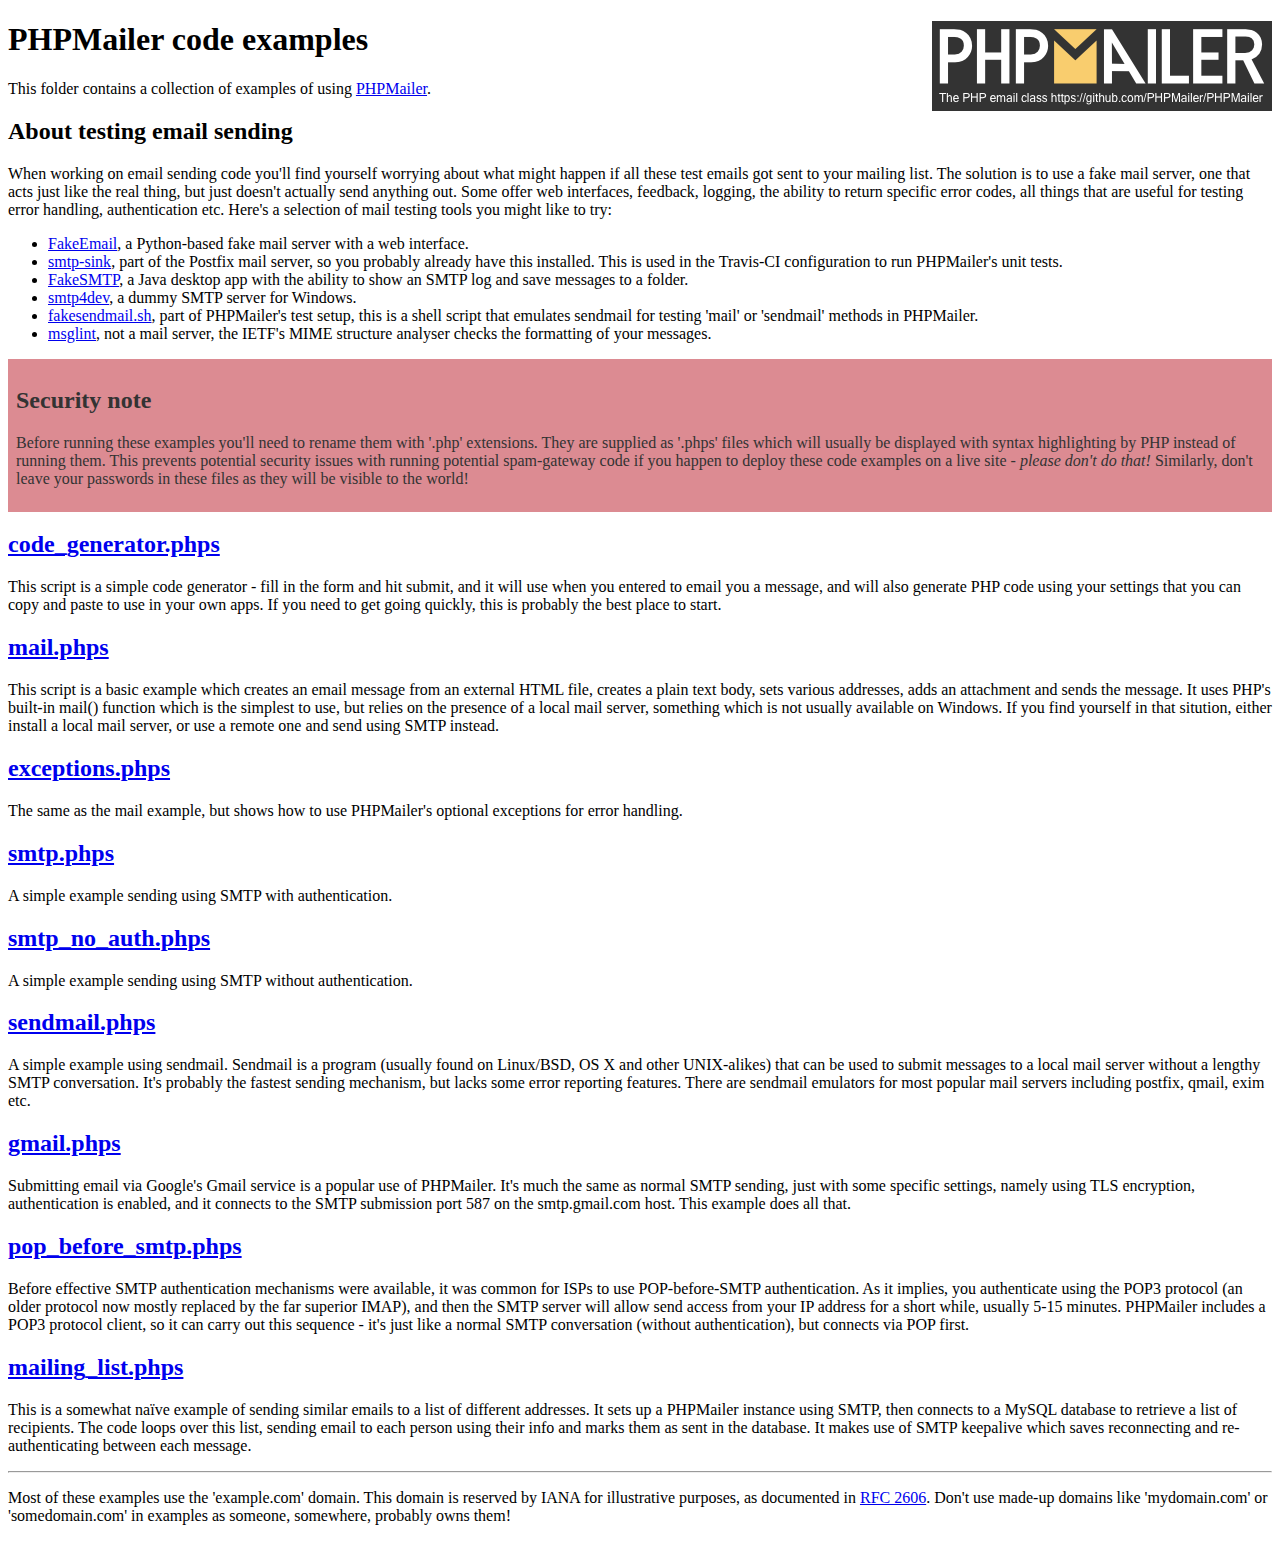
<file: PHPMailer/examples/index.html>
<!DOCTYPE html>
<html>
<head>
	<meta charset="UTF-8">
	<title>PHPMailer Examples</title>
</head>
<body>
<h1>PHPMailer code examples<a href="https://github.com/PHPMailer/PHPMailer"><img src="images/phpmailer.png" style="float:right; border:0;" alt="PHPMailer logo"></a></h1>
<p>This folder contains a collection of examples of using <a href="https://github.com/PHPMailer/PHPMailer">PHPMailer</a>.</p>
<h2>About testing email sending</h2>
<p>When working on email sending code you'll find yourself worrying about what might happen if all these test emails got sent to your mailing list. The solution is to use a fake mail server, one that acts just like the real thing, but just doesn't actually send anything out. Some offer web interfaces, feedback, logging, the ability to return specific error codes, all things that are useful for testing error handling, authentication etc. Here's a selection of mail testing tools you might like to try:</p>
<ul>
  <li><a href="https://github.com/isotoma/FakeEmail">FakeEmail</a>, a Python-based fake mail server with a web interface.</li>
  <li><a href="http://www.postfix.org/smtp-sink.1.html">smtp-sink</a>, part of the Postfix mail server, so you probably already have this installed. This is used in the Travis-CI configuration to run PHPMailer's unit tests.</li>
  <li><a href="https://github.com/Nilhcem/FakeSMTP">FakeSMTP</a>, a Java desktop app with the ability to show an SMTP log and save messages to a folder.</li>
  <li><a href="http://smtp4dev.codeplex.com">smtp4dev</a>, a dummy SMTP server for Windows.</li>
  <li><a href="https://github.com/PHPMailer/PHPMailer/blob/master/test/fakesendmail.sh">fakesendmail.sh</a>, part of PHPMailer's test setup, this is a shell script that emulates sendmail for testing 'mail' or 'sendmail' methods in PHPMailer.</li>
  <li><a href="http://tools.ietf.org/tools/msglint/">msglint</a>, not a mail server, the IETF's MIME structure analyser checks the formatting of your messages.</li>
</ul>
<div style="padding: 8px; color: #333333; background-color: #dc8b92">
<h2>Security note</h2>
<p>Before running these examples you'll need to rename them with '.php' extensions. They are supplied as '.phps' files which will usually be displayed with syntax highlighting by PHP instead of running them. This prevents potential security issues with running potential spam-gateway code if you happen to deploy these code examples on a live site - <em>please don't do that!</em> Similarly, don't leave your passwords in these files as they will be visible to the world!</p>
</div>
<h2><a href="code_generator.phps">code_generator.phps</a></h2>
<p>This script is a simple code generator - fill in the form and hit submit, and it will use when you entered to email you a message, and will also generate PHP code using your settings that you can copy and paste to use in your own apps. If you need to get going quickly, this is probably the best place to start.</p>
<h2><a href="mail.phps">mail.phps</a></h2>
<p>This script is a basic example which creates an email message from an external HTML file, creates a plain text body, sets various addresses, adds an attachment and sends the message. It uses PHP's built-in mail() function which is the simplest to use, but relies on the presence of a local mail server, something which is not usually available on Windows. If you find yourself in that sitution, either install a local mail server, or use a remote one and send using SMTP instead.</p>
<h2><a href="exceptions.phps">exceptions.phps</a></h2>
<p>The same as the mail example, but shows how to use PHPMailer's optional exceptions for error handling.</p>
<h2><a href="smtp.phps">smtp.phps</a></h2>
<p>A simple example sending using SMTP with authentication.</p>
<h2><a href="smtp_no_auth.phps">smtp_no_auth.phps</a></h2>
<p>A simple example sending using SMTP without authentication.</p>
<h2><a href="sendmail.phps">sendmail.phps</a></h2>
<p>A simple example using sendmail. Sendmail is a program (usually found on Linux/BSD, OS X and other UNIX-alikes) that can be used to submit messages to a local mail server without a lengthy SMTP conversation. It's probably the fastest sending mechanism, but lacks some error reporting features. There are sendmail emulators for most popular mail servers including postfix, qmail, exim etc.</p>
<h2><a href="gmail.phps">gmail.phps</a></h2>
<p>Submitting email via Google's Gmail service is a popular use of PHPMailer. It's much the same as normal SMTP sending, just with some specific settings, namely using TLS encryption, authentication is enabled, and it connects to the SMTP submission port 587 on the smtp.gmail.com host. This example does all that.</p>
<h2><a href="pop_before_smtp.phps">pop_before_smtp.phps</a></h2>
<p>Before effective SMTP authentication mechanisms were available, it was common for ISPs to use POP-before-SMTP authentication. As it implies, you authenticate using the POP3 protocol (an older protocol now mostly replaced by the far superior IMAP), and then the SMTP server will allow send access from your IP address for a short while, usually 5-15 minutes. PHPMailer includes a POP3 protocol client, so it can carry out this sequence - it's just like a normal SMTP conversation (without authentication), but connects via POP first.</p>
<h2><a href="mailing_list.phps">mailing_list.phps</a></h2>
<p>This is a somewhat naïve example of sending similar emails to a list of different addresses. It sets up a PHPMailer instance using SMTP, then connects to a MySQL database to retrieve a list of recipients. The code loops over this list, sending email to each person using their info and marks them as sent in the database. It makes use of SMTP keepalive which saves reconnecting and re-authenticating between each message.</p>
<hr>
<p>Most of these examples use the 'example.com' domain. This domain is reserved by IANA for illustrative purposes, as documented in <a href="http://tools.ietf.org/html/rfc2606">RFC 2606</a>. Don't use made-up domains like 'mydomain.com' or 'somedomain.com' in examples as someone, somewhere, probably owns them!</p>
</body>
</html>
</file>
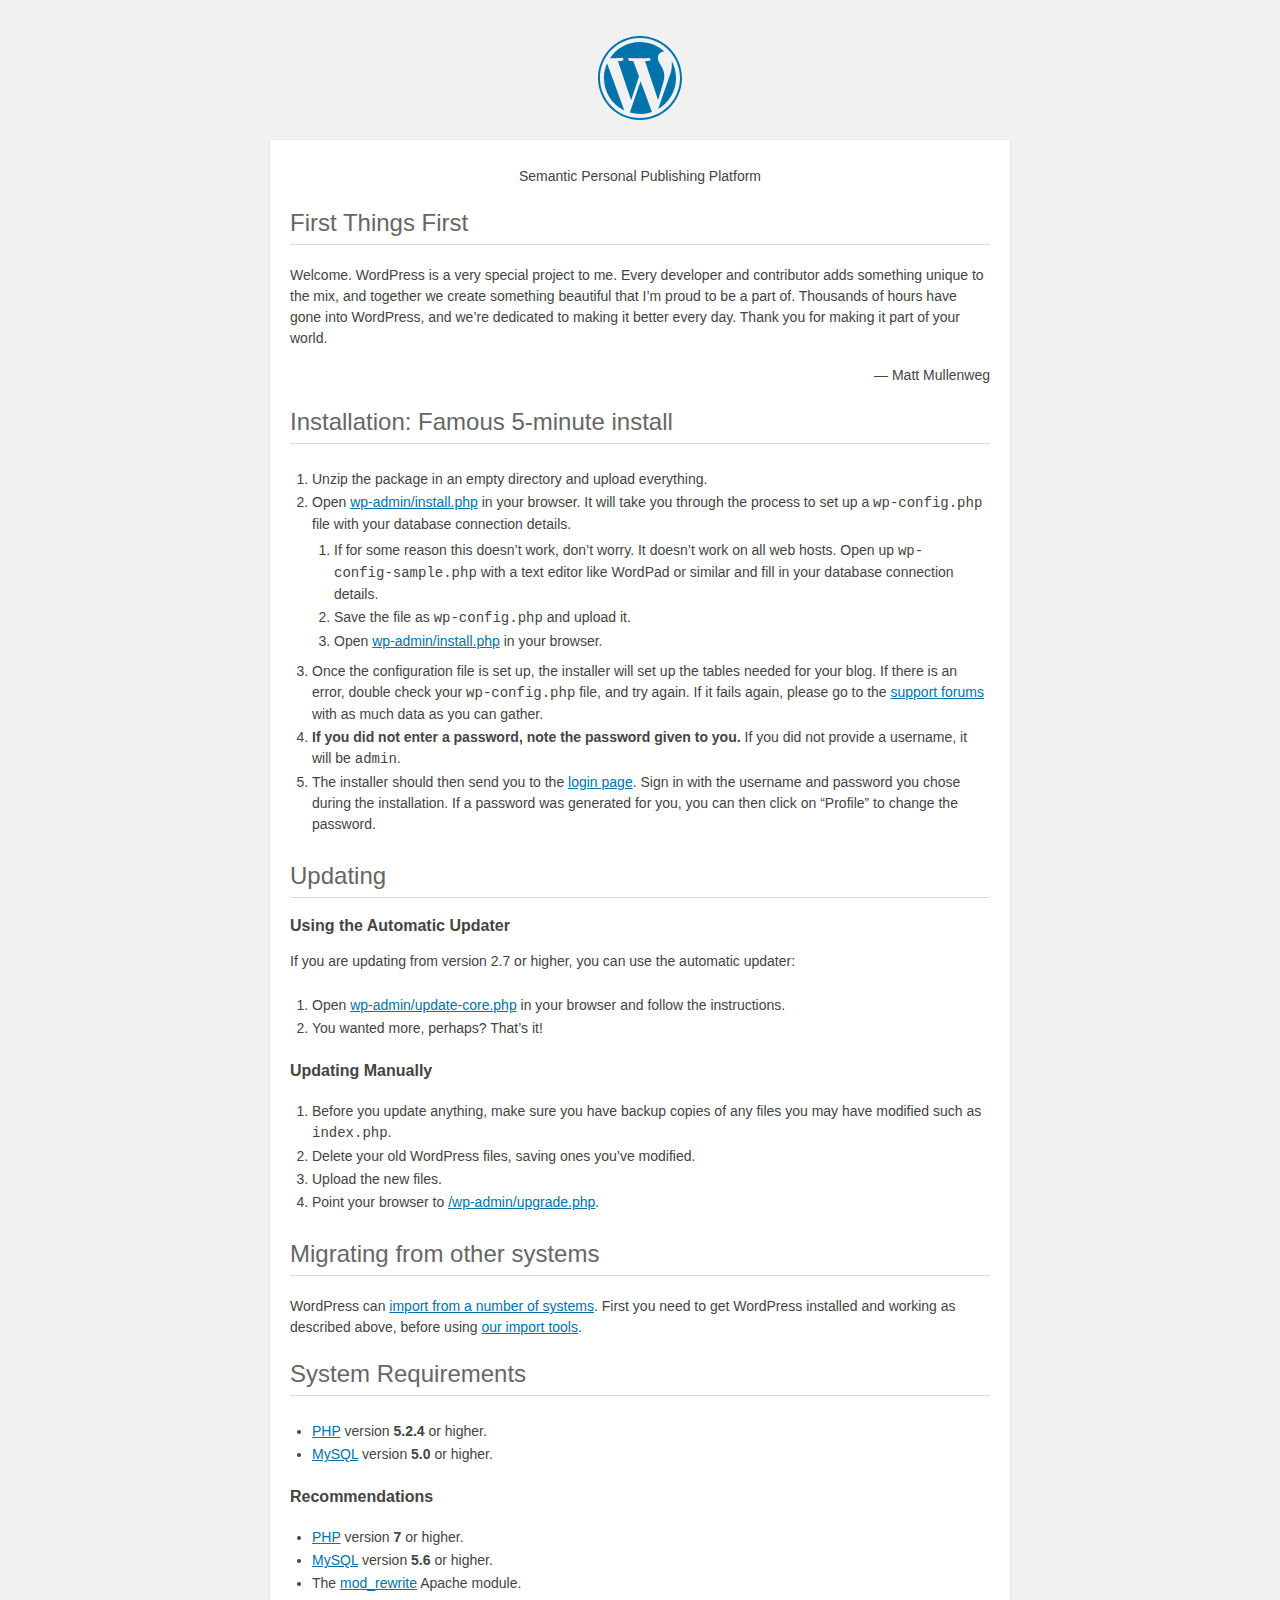
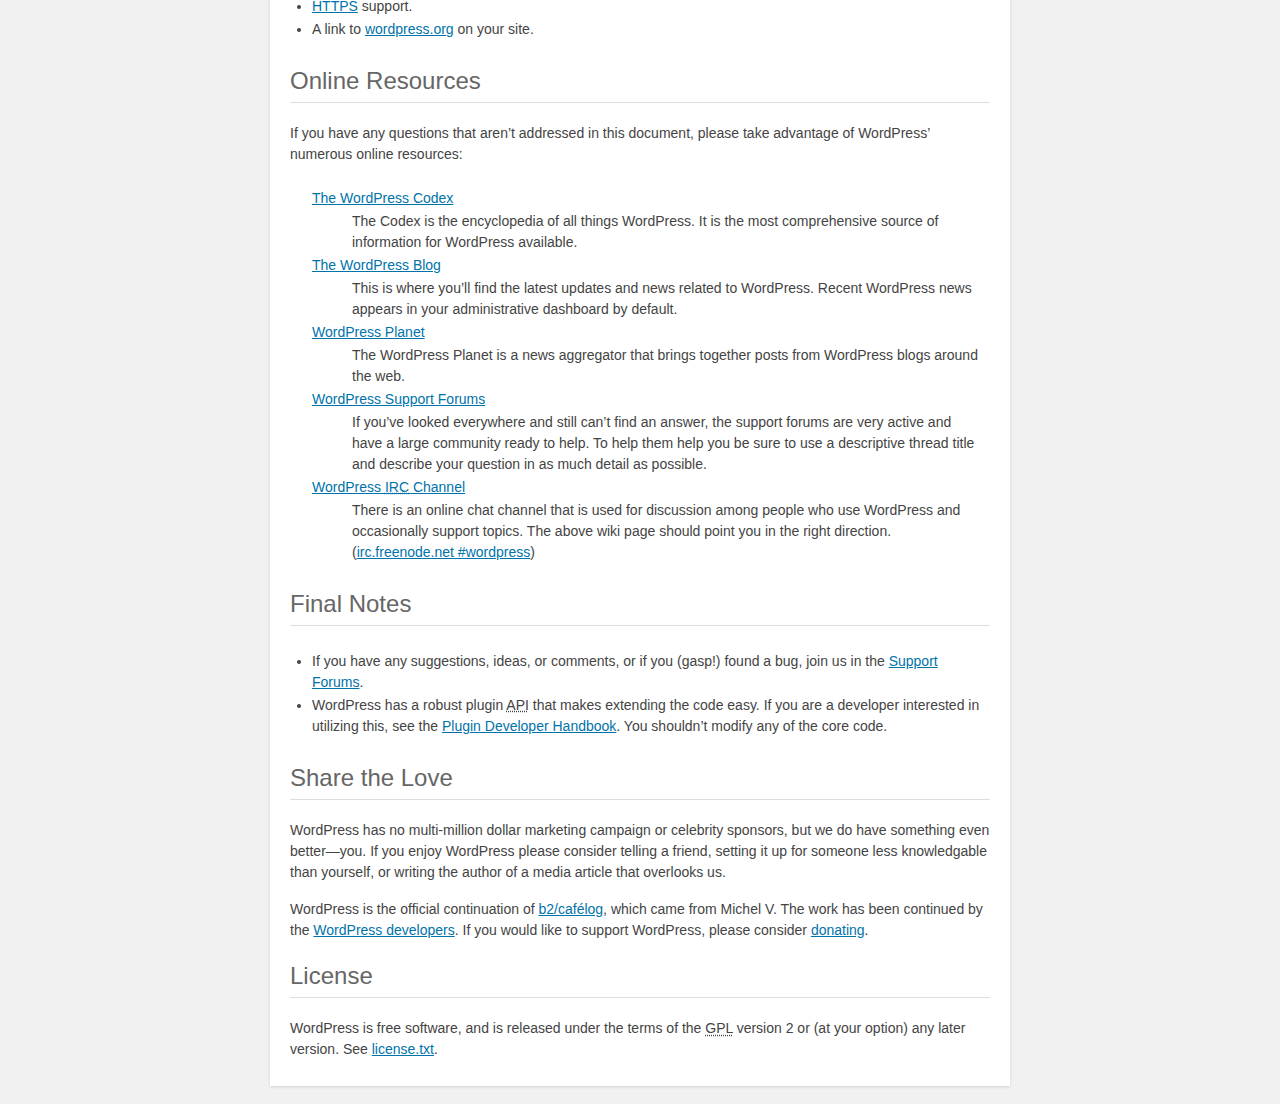
<file: blog/readme.html>
<!DOCTYPE html>
<html>
<head>
	<meta name="viewport" content="width=device-width" />
	<meta http-equiv="Content-Type" content="text/html; charset=utf-8" />
	<title>WordPress &#8250; ReadMe</title>
	<link rel="stylesheet" href="wp-admin/css/install.css?ver=20100228" type="text/css" />
</head>
<body>
<h1 id="logo">
	<a href="https://wordpress.org/"><img alt="WordPress" src="wp-admin/images/wordpress-logo.png" /></a>
</h1>
<p style="text-align: center">Semantic Personal Publishing Platform</p>

<h2>First Things First</h2>
<p>Welcome. WordPress is a very special project to me. Every developer and contributor adds something unique to the mix, and together we create something beautiful that I&#8217;m proud to be a part of. Thousands of hours have gone into WordPress, and we&#8217;re dedicated to making it better every day. Thank you for making it part of your world.</p>
<p style="text-align: right">&#8212; Matt Mullenweg</p>

<h2>Installation: Famous 5-minute install</h2>
<ol>
	<li>Unzip the package in an empty directory and upload everything.</li>
	<li>Open <span class="file"><a href="wp-admin/install.php">wp-admin/install.php</a></span> in your browser. It will take you through the process to set up a <code>wp-config.php</code> file with your database connection details.
		<ol>
			<li>If for some reason this doesn&#8217;t work, don&#8217;t worry. It doesn&#8217;t work on all web hosts. Open up <code>wp-config-sample.php</code> with a text editor like WordPad or similar and fill in your database connection details.</li>
			<li>Save the file as <code>wp-config.php</code> and upload it.</li>
			<li>Open <span class="file"><a href="wp-admin/install.php">wp-admin/install.php</a></span> in your browser.</li>
		</ol>
	</li>
	<li>Once the configuration file is set up, the installer will set up the tables needed for your blog. If there is an error, double check your <code>wp-config.php</code> file, and try again. If it fails again, please go to the <a href="https://wordpress.org/support/" title="WordPress support">support forums</a> with as much data as you can gather.</li>
	<li><strong>If you did not enter a password, note the password given to you.</strong> If you did not provide a username, it will be <code>admin</code>.</li>
	<li>The installer should then send you to the <a href="wp-login.php">login page</a>. Sign in with the username and password you chose during the installation. If a password was generated for you, you can then click on &#8220;Profile&#8221; to change the password.</li>
</ol>

<h2>Updating</h2>
<h3>Using the Automatic Updater</h3>
<p>If you are updating from version 2.7 or higher, you can use the automatic updater:</p>
<ol>
	<li>Open <span class="file"><a href="wp-admin/update-core.php">wp-admin/update-core.php</a></span> in your browser and follow the instructions.</li>
	<li>You wanted more, perhaps? That&#8217;s it!</li>
</ol>

<h3>Updating Manually</h3>
<ol>
	<li>Before you update anything, make sure you have backup copies of any files you may have modified such as <code>index.php</code>.</li>
	<li>Delete your old WordPress files, saving ones you&#8217;ve modified.</li>
	<li>Upload the new files.</li>
	<li>Point your browser to <span class="file"><a href="wp-admin/upgrade.php">/wp-admin/upgrade.php</a>.</span></li>
</ol>

<h2>Migrating from other systems</h2>
<p>WordPress can <a href="https://codex.wordpress.org/Importing_Content">import from a number of systems</a>. First you need to get WordPress installed and working as described above, before using <a href="wp-admin/import.php" title="Import to WordPress">our import tools</a>.</p>

<h2>System Requirements</h2>
<ul>
	<li><a href="https://secure.php.net/">PHP</a> version <strong>5.2.4</strong> or higher.</li>
	<li><a href="https://www.mysql.com/">MySQL</a> version <strong>5.0</strong> or higher.</li>
</ul>

<h3>Recommendations</h3>
<ul>
	<li><a href="https://secure.php.net/">PHP</a> version <strong>7</strong> or higher.</li>
	<li><a href="https://www.mysql.com/">MySQL</a> version <strong>5.6</strong> or higher.</li>
	<li>The <a href="https://httpd.apache.org/docs/2.2/mod/mod_rewrite.html">mod_rewrite</a> Apache module.</li>
	<li><a href="https://wordpress.org/news/2016/12/moving-toward-ssl/">HTTPS</a> support.</li>
	<li>A link to <a href="https://wordpress.org/">wordpress.org</a> on your site.</li>
</ul>

<h2>Online Resources</h2>
<p>If you have any questions that aren&#8217;t addressed in this document, please take advantage of WordPress&#8217; numerous online resources:</p>
<dl>
	<dt><a href="https://codex.wordpress.org/">The WordPress Codex</a></dt>
		<dd>The Codex is the encyclopedia of all things WordPress. It is the most comprehensive source of information for WordPress available.</dd>
	<dt><a href="https://wordpress.org/news/">The WordPress Blog</a></dt>
		<dd>This is where you&#8217;ll find the latest updates and news related to WordPress. Recent WordPress news appears in your administrative dashboard by default.</dd>
	<dt><a href="https://planet.wordpress.org/">WordPress Planet</a></dt>
		<dd>The WordPress Planet is a news aggregator that brings together posts from WordPress blogs around the web.</dd>
	<dt><a href="https://wordpress.org/support/">WordPress Support Forums</a></dt>
		<dd>If you&#8217;ve looked everywhere and still can&#8217;t find an answer, the support forums are very active and have a large community ready to help. To help them help you be sure to use a descriptive thread title and describe your question in as much detail as possible.</dd>
	<dt><a href="https://codex.wordpress.org/IRC">WordPress <abbr title="Internet Relay Chat">IRC</abbr> Channel</a></dt>
		<dd>There is an online chat channel that is used for discussion among people who use WordPress and occasionally support topics. The above wiki page should point you in the right direction. (<a href="irc://irc.freenode.net/wordpress">irc.freenode.net #wordpress</a>)</dd>
</dl>

<h2>Final Notes</h2>
<ul>
	<li>If you have any suggestions, ideas, or comments, or if you (gasp!) found a bug, join us in the <a href="https://wordpress.org/support/">Support Forums</a>.</li>
	<li>WordPress has a robust plugin <abbr title="application programming interface">API</abbr> that makes extending the code easy. If you are a developer interested in utilizing this, see the <a href="https://developer.wordpress.org/plugins/">Plugin Developer Handbook</a>. You shouldn&#8217;t modify any of the core code.</li>
</ul>

<h2>Share the Love</h2>
<p>WordPress has no multi-million dollar marketing campaign or celebrity sponsors, but we do have something even better&#8212;you. If you enjoy WordPress please consider telling a friend, setting it up for someone less knowledgable than yourself, or writing the author of a media article that overlooks us.</p>

<p>WordPress is the official continuation of <a href="http://cafelog.com/">b2/caf&#233;log</a>, which came from Michel V. The work has been continued by the <a href="https://wordpress.org/about/">WordPress developers</a>. If you would like to support WordPress, please consider <a href="https://wordpress.org/donate/" title="Donate to WordPress">donating</a>.</p>

<h2>License</h2>
<p>WordPress is free software, and is released under the terms of the <abbr title="GNU General Public License">GPL</abbr> version 2 or (at your option) any later version. See <a href="license.txt">license.txt</a>.</p>

</body>
</html>
</file>
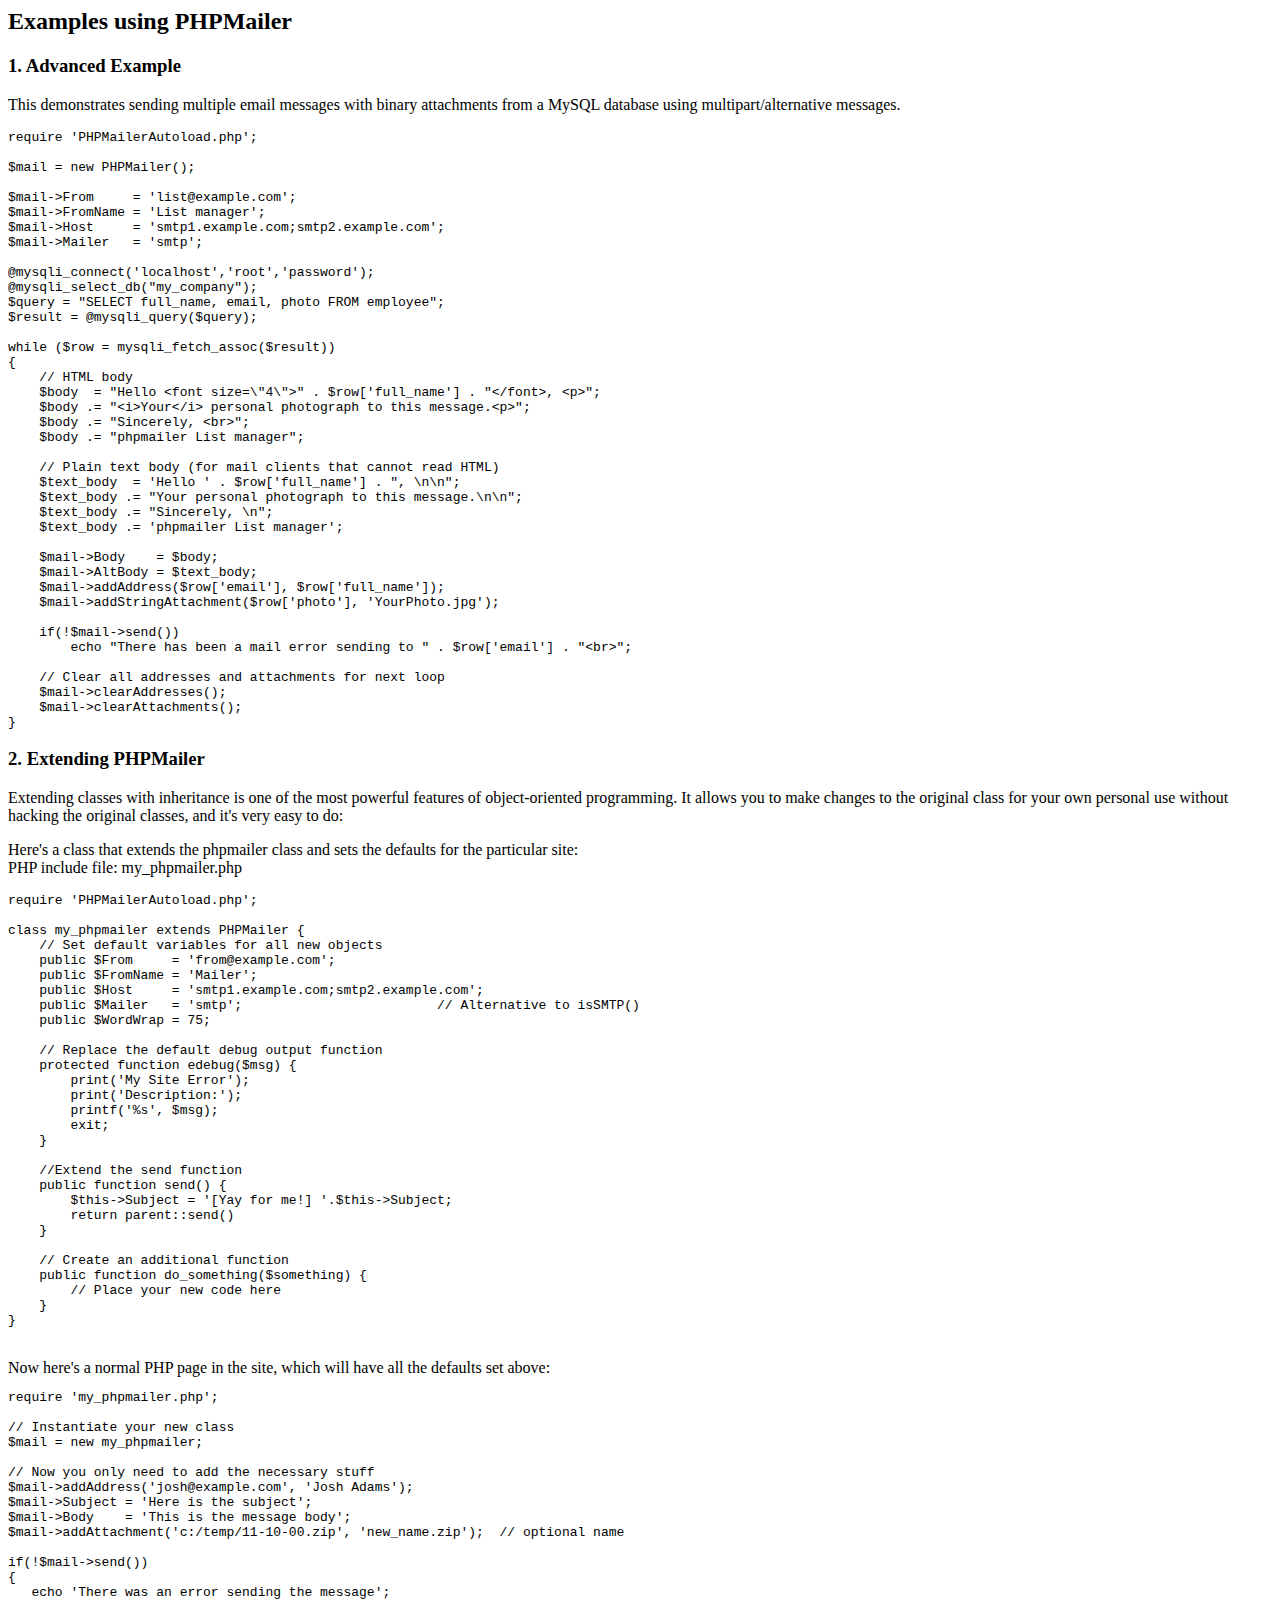
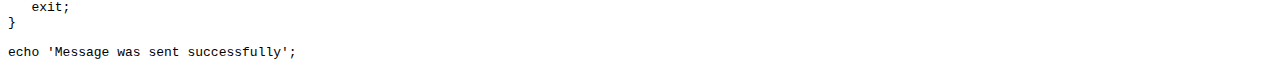
<file: PHPMailer/docs/extending.html>
<html>
<head>
<title>Examples using phpmailer</title>
</head>

<body>

<h2>Examples using PHPMailer</h2>

<h3>1. Advanced Example</h3>
<p>

This demonstrates sending multiple email messages with binary attachments
from a MySQL database using multipart/alternative messages.<p>

<pre>
require 'PHPMailerAutoload.php';

$mail = new PHPMailer();

$mail->From     = 'list@example.com';
$mail->FromName = 'List manager';
$mail->Host     = 'smtp1.example.com;smtp2.example.com';
$mail->Mailer   = 'smtp';

@mysqli_connect('localhost','root','password');
@mysqli_select_db("my_company");
$query = "SELECT full_name, email, photo FROM employee";
$result = @mysqli_query($query);

while ($row = mysqli_fetch_assoc($result))
{
    // HTML body
    $body  = "Hello &lt;font size=\"4\"&gt;" . $row['full_name'] . "&lt;/font&gt;, &lt;p&gt;";
    $body .= "&lt;i&gt;Your&lt;/i&gt; personal photograph to this message.&lt;p&gt;";
    $body .= "Sincerely, &lt;br&gt;";
    $body .= "phpmailer List manager";

    // Plain text body (for mail clients that cannot read HTML)
    $text_body  = 'Hello ' . $row['full_name'] . ", \n\n";
    $text_body .= "Your personal photograph to this message.\n\n";
    $text_body .= "Sincerely, \n";
    $text_body .= 'phpmailer List manager';

    $mail->Body    = $body;
    $mail->AltBody = $text_body;
    $mail->addAddress($row['email'], $row['full_name']);
    $mail->addStringAttachment($row['photo'], 'YourPhoto.jpg');

    if(!$mail->send())
        echo "There has been a mail error sending to " . $row['email'] . "&lt;br&gt;";

    // Clear all addresses and attachments for next loop
    $mail->clearAddresses();
    $mail->clearAttachments();
}
</pre>
<p>

<h3>2. Extending PHPMailer</h3>
<p>

Extending classes with inheritance is one of the most
powerful features of object-oriented programming. It allows you to make changes to the
original class for your own personal use without hacking the original
classes, and it's very easy to do:

<p>
Here's a class that extends the phpmailer class and sets the defaults
for the particular site:<br>
PHP include file: my_phpmailer.php
<p>

<pre>
require 'PHPMailerAutoload.php';

class my_phpmailer extends PHPMailer {
    // Set default variables for all new objects
    public $From     = 'from@example.com';
    public $FromName = 'Mailer';
    public $Host     = 'smtp1.example.com;smtp2.example.com';
    public $Mailer   = 'smtp';                         // Alternative to isSMTP()
    public $WordWrap = 75;

    // Replace the default debug output function
    protected function edebug($msg) {
        print('My Site Error');
        print('Description:');
        printf('%s', $msg);
        exit;
    }

    //Extend the send function
    public function send() {
        $this->Subject = '[Yay for me!] '.$this->Subject;
        return parent::send()
    }

    // Create an additional function
    public function do_something($something) {
        // Place your new code here
    }
}
</pre>
<br>
Now here's a normal PHP page in the site, which will have all the defaults set above:<br>

<pre>
require 'my_phpmailer.php';

// Instantiate your new class
$mail = new my_phpmailer;

// Now you only need to add the necessary stuff
$mail->addAddress('josh@example.com', 'Josh Adams');
$mail->Subject = 'Here is the subject';
$mail->Body    = 'This is the message body';
$mail->addAttachment('c:/temp/11-10-00.zip', 'new_name.zip');  // optional name

if(!$mail->send())
{
   echo 'There was an error sending the message';
   exit;
}

echo 'Message was sent successfully';
</pre>
</body>
</html>
</file>
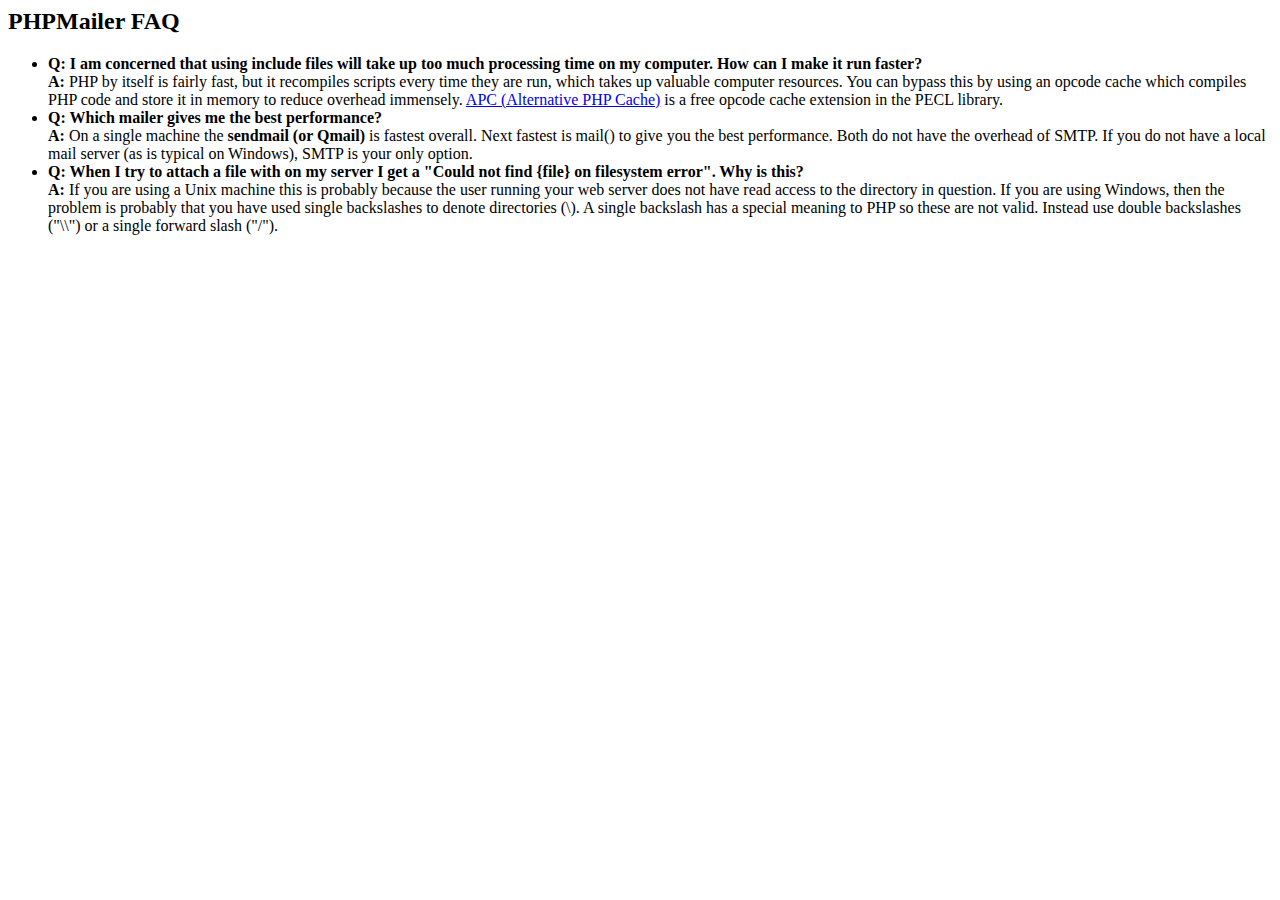
<file: PHPMailer/docs/faq.html>
﻿<html>
<head>
<title>PHPMailer FAQ</title>
</head>
<body>
<h2>PHPMailer FAQ</h2>
<ul>
    <li><strong>Q: I am concerned that using include files will take up too much
    processing time on my computer. How can I make it run faster?</strong><br>
    <strong>A:</strong> PHP by itself is fairly fast, but it recompiles scripts every time they are run, which takes up valuable
    computer resources. You can bypass this by using an opcode cache which compiles
    PHP code and store it in memory to reduce overhead immensely. <a href="http://www.php.net/apc/">APC
    (Alternative PHP Cache)</a> is a free opcode cache extension in the PECL library.</li>
    <li><strong>Q: Which mailer gives me the best performance?</strong><br>
    <strong>A:</strong> On a single machine the <strong>sendmail (or Qmail)</strong> is fastest overall.
    Next fastest is mail() to give you the best performance. Both do not have the overhead of SMTP.
    If you do not have a local mail server (as is typical on Windows), SMTP is your only option.</li>
    <li><strong>Q: When I try to attach a file with on my server I get a
    "Could not find {file} on filesystem error". Why is this?</strong><br>
    <strong>A:</strong> If you are using a Unix machine this is probably because the user
    running your web server does not have read access to the directory in question. If you are using Windows,
    then the problem is probably that you have used single backslashes to denote directories (\).
    A single backslash has a special meaning to PHP so these are not
    valid. Instead use double backslashes ("\\") or a single forward
    slash ("/").</li>
</ul>
</body>
</html>
</file>
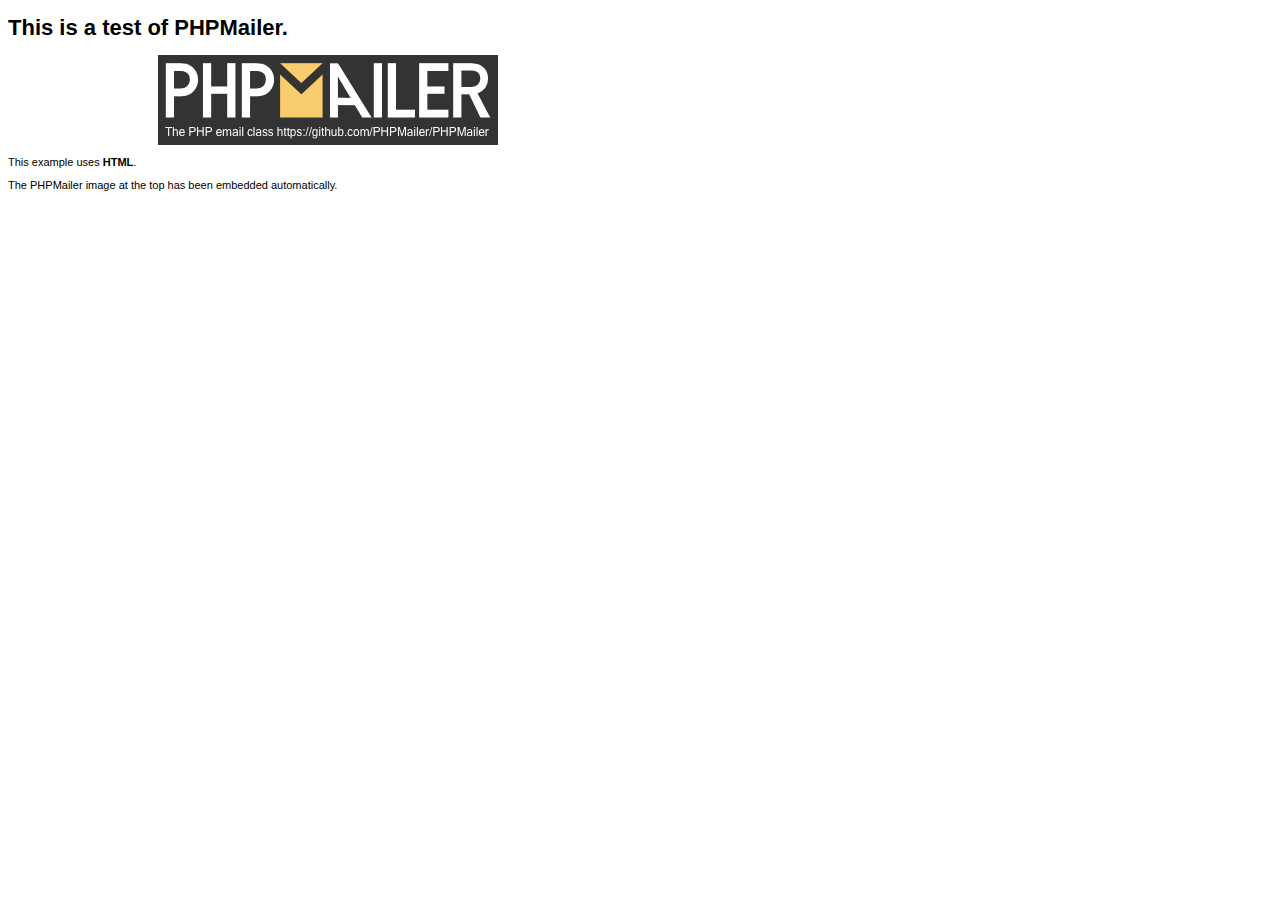
<file: PHPMailer/examples/contents.html>
<!DOCTYPE HTML PUBLIC "-//W3C//DTD HTML 4.01 Transitional//EN" "http://www.w3.org/TR/html4/loose.dtd">
<html>
<head>
  <meta http-equiv="Content-Type" content="text/html; charset=utf-8">
  <title>PHPMailer Test</title>
</head>
<body>
  <div style="width: 640px; font-family: Arial, Helvetica, sans-serif; font-size: 11px;">
    <h1>This is a test of PHPMailer.</h1>
    <div align="center">
      <a href="https://github.com/PHPMailer/PHPMailer/"><img src="images/phpmailer.png" height="90" width="340" alt="PHPMailer rocks"></a>
    </div>
    <p>This example uses <strong>HTML</strong>.</p>
    <p>The PHPMailer image at the top has been embedded automatically.</p>
  </div>
</body>
</html>
</file>
<file: blog/wp-admin/css/install.css>
html {
	background: #f1f1f1;
	margin: 0 20px;
}

body {
	background: #fff;
	color: #444;
	font-family: -apple-system, BlinkMacSystemFont, "Segoe UI", Roboto, Oxygen-Sans, Ubuntu, Cantarell, "Helvetica Neue", sans-serif;
	margin: 140px auto 25px;
	padding: 20px 20px 10px 20px;
	max-width: 700px;
	-webkit-font-smoothing: subpixel-antialiased;
	-webkit-box-shadow: 0 1px 3px rgba(0,0,0,0.13);
	box-shadow: 0 1px 3px rgba(0,0,0,0.13);
}

a {
	color: #0073aa;
}

a:hover,
a:active {
	color: #00a0d2;
}

a:focus {
	color: #124964;
	-webkit-box-shadow:
		0 0 0 1px #5b9dd9,
		0 0 2px 1px rgba(30, 140, 190, .8);
	box-shadow:
		0 0 0 1px #5b9dd9,
		0 0 2px 1px rgba(30, 140, 190, .8);
}

.ie8 a:focus {
	outline: #5b9dd9 solid 1px;
}

h1, h2 {
	border-bottom: 1px solid #ddd;
	clear: both;
	color: #666;
	font-size: 24px;
	padding: 0;
	padding-bottom: 7px;
	font-weight: 400;
}

h3 {
	font-size: 16px;
}

p, li, dd, dt {
	padding-bottom: 2px;
	font-size: 14px;
	line-height: 1.5;
}

code, .code {
	font-family: Consolas, Monaco, monospace;
}

ul, ol, dl {
	padding: 5px 5px 5px 22px;
}

a img {
	border:0
}
abbr {
	border: 0;
	font-variant: normal;
}

fieldset {
	border: 0;
	padding: 0;
	margin: 0;
}

label {
	cursor: pointer;
}

#logo {
	margin: 6px 0 14px 0;
	padding: 0 0 7px 0;
	border-bottom: none;
	text-align:center
}
#logo a {
	background-image: url(../images/w-logo-blue.png?ver=20131202);
	background-image: none, url(../images/wordpress-logo.svg?ver=20131107);
	-webkit-background-size: 84px;
	background-size: 84px;
	background-position: center top;
	background-repeat: no-repeat;
	color: #444; /* same as login.css */
	height: 84px;
	font-size: 20px;
	font-weight: 400;
	line-height: 1.3em;
	margin: -130px auto 25px;
	padding: 0;
	text-decoration: none;
	width: 84px;
	text-indent: -9999px;
	outline: none;
	overflow: hidden;
	display: block;
}

#logo a:focus {
	-webkit-box-shadow: none;
	box-shadow: none;
}

.step {
	margin: 20px 0 15px;
}
.step, th {
	text-align: left;
	padding: 0;
}
.language-chooser.wp-core-ui .step .button.button-large {
	height: 36px;
	font-size: 14px;
	line-height: 33px;
	vertical-align: middle;
}
textarea {
	border: 1px solid #ddd;
	font-family: -apple-system, BlinkMacSystemFont, "Segoe UI", Roboto, Oxygen-Sans, Ubuntu, Cantarell, "Helvetica Neue", sans-serif;
	width: 100%;
	-webkit-box-sizing: border-box;
	-moz-box-sizing: border-box;
	box-sizing: border-box;
}

.form-table {
	border-collapse: collapse;
	margin-top: 1em;
	width: 100%;
}

.form-table td {
	margin-bottom: 9px;
	padding: 10px 20px 10px 0;
	font-size: 14px;
	vertical-align: top
}

.form-table th {
	font-size: 14px;
	text-align: left;
	padding: 10px 20px 10px 0;
	width: 140px;
	vertical-align: top;
}

.form-table code {
	line-height: 18px;
	font-size: 14px;
}

.form-table p {
	margin: 4px 0 0 0;
	font-size: 11px;
}

.form-table input {
	line-height: 20px;
	font-size: 15px;
	padding: 3px 5px;
	border: 1px solid #ddd;
	-webkit-box-shadow: inset 0 1px 2px rgba(0,0,0,0.07);
	box-shadow: inset 0 1px 2px rgba(0,0,0,0.07);
}

input,
submit {
	font-family: -apple-system, BlinkMacSystemFont, "Segoe UI", Roboto, Oxygen-Sans, Ubuntu, Cantarell, "Helvetica Neue", sans-serif;
}

.form-table input[type=text],
.form-table input[type=email],
.form-table input[type=url],
.form-table input[type=password] {
	width: 206px;
}

.form-table th p {
	font-weight: 400;
}

.form-table.install-success th,
.form-table.install-success td {
	vertical-align: middle;
	padding: 16px 20px 16px 0;
}

.form-table.install-success td p {
	margin: 0;
	font-size: 14px;
}

.form-table.install-success td code {
	margin: 0;
	font-size: 18px;
}

#error-page {
	margin-top: 50px;
}

#error-page p {
	font-size: 14px;
	line-height: 18px;
	margin: 25px 0 20px;
}

#error-page code, .code {
	font-family: Consolas, Monaco, monospace;
}

.wp-hide-pw > .dashicons {
	line-height: inherit;
}

#pass-strength-result {
	background-color: #eee;
	border: 1px solid #ddd;
	color: #23282d;
	margin: -2px 5px 5px 0px;
	padding: 3px 5px;
	text-align: center;
	width: 218px;
	-webkit-box-sizing: border-box;
	-moz-box-sizing: border-box;
	box-sizing: border-box;
	opacity: 0;
}

#pass-strength-result.short {
	background-color: #f1adad;
	border-color: #e35b5b;
	opacity: 1;
}

#pass-strength-result.bad {
	background-color: #fbc5a9;
	border-color: #f78b53;
	opacity: 1;
}

#pass-strength-result.good {
	background-color: #ffe399;
	border-color: #ffc733;
	opacity: 1;
}

#pass-strength-result.strong {
	background-color: #c1e1b9;
	border-color: #83c373;
	opacity: 1;
}

#pass1.short, #pass1-text.short {
	border-color: #e35b5b;
}

#pass1.bad, #pass1-text.bad {
	border-color: #f78b53;
}

#pass1.good, #pass1-text.good {
	border-color: #ffc733;
}

#pass1.strong, #pass1-text.strong {
	border-color: #83c373;
}

.pw-weak {
	display: none;
}

.message {
	border-left: 4px solid #dc3232;
	padding: .7em .6em;
	background-color: #fbeaea;
}

/* rtl:ignore */
#dbname,
#uname,
#pwd,
#dbhost,
#prefix,
#user_login,
#admin_email,
#pass1,
#pass2 {
	direction: ltr;
}

#pass1-text,
.show-password #pass1 {
	display: none;
}

.show-password #pass1-text
{
	display: inline-block;
}

.form-table span.description.important {
	font-size: 12px;
}


/* localization */
body.rtl,
.rtl textarea,
.rtl input,
.rtl submit {
	font-family: Tahoma, sans-serif;
}

:lang(he-il) body.rtl,
:lang(he-il) .rtl textarea,
:lang(he-il) .rtl input,
:lang(he-il) .rtl submit {
	font-family: Arial, sans-serif;
}

@media only screen and (max-width: 799px) {
	body {
		margin-top: 115px;
	}
	#logo a {
		margin: -125px auto 30px;
	}
}

@media screen and ( max-width: 782px ) {

	.form-table {
		margin-top: 0;
	}

	.form-table th,
	.form-table td {
		display: block;
		width: auto;
		vertical-align: middle;
	}

	.form-table th {
		padding: 20px 0 0;
	}

	.form-table td {
		padding: 5px 0;
		border: 0;
		margin: 0;
	}

	textarea,
	input {
		font-size: 16px;
	}

	.form-table td input[type="text"],
	.form-table td input[type="email"],
	.form-table td input[type="url"],
	.form-table td input[type="password"],
	.form-table td select,
	.form-table td textarea,
	.form-table span.description {
		width: 100%;
		font-size: 16px;
		line-height: 1.5;
		padding: 7px 10px;
		display: block;
		max-width: none;
		-webkit-box-sizing: border-box;
		-moz-box-sizing: border-box;
		box-sizing: border-box;
	}

}

body.language-chooser {
	max-width: 300px;
}

.language-chooser select {
	padding: 8px;
	width: 100%;
	display: block;
	border: 1px solid #ddd;
	background-color: #fff;
	color: #32373c;
	font-size: 16px;
	font-family: Arial, sans-serif;
	font-weight: 400;
}

.language-chooser p {
	text-align: right;
}

.screen-reader-input,
.screen-reader-text {
	position: absolute;
	margin: -1px;
	padding: 0;
	height: 1px;
	width: 1px;
	overflow: hidden;
	clip: rect(0 0 0 0);
	border: 0;
}

.spinner {
	background: url(../images/spinner.gif) no-repeat;
	-webkit-background-size: 20px 20px;
	background-size: 20px 20px;
	visibility: hidden;
	opacity: 0.7;
	filter: alpha(opacity=70);
	width: 20px;
	height: 20px;
	margin: 2px 5px 0;
}

.step .spinner {
	display: inline-block;
	vertical-align: middle;
	margin-right: 15px;
}

.button.hide-if-no-js,
.hide-if-no-js {
	display: none;
}

/**
 * HiDPI Displays
 */
@media print,
  (-webkit-min-device-pixel-ratio: 1.25),
  (min-resolution: 120dpi) {

	.spinner {
		background-image: url(../images/spinner-2x.gif);
	}

}
</file>
